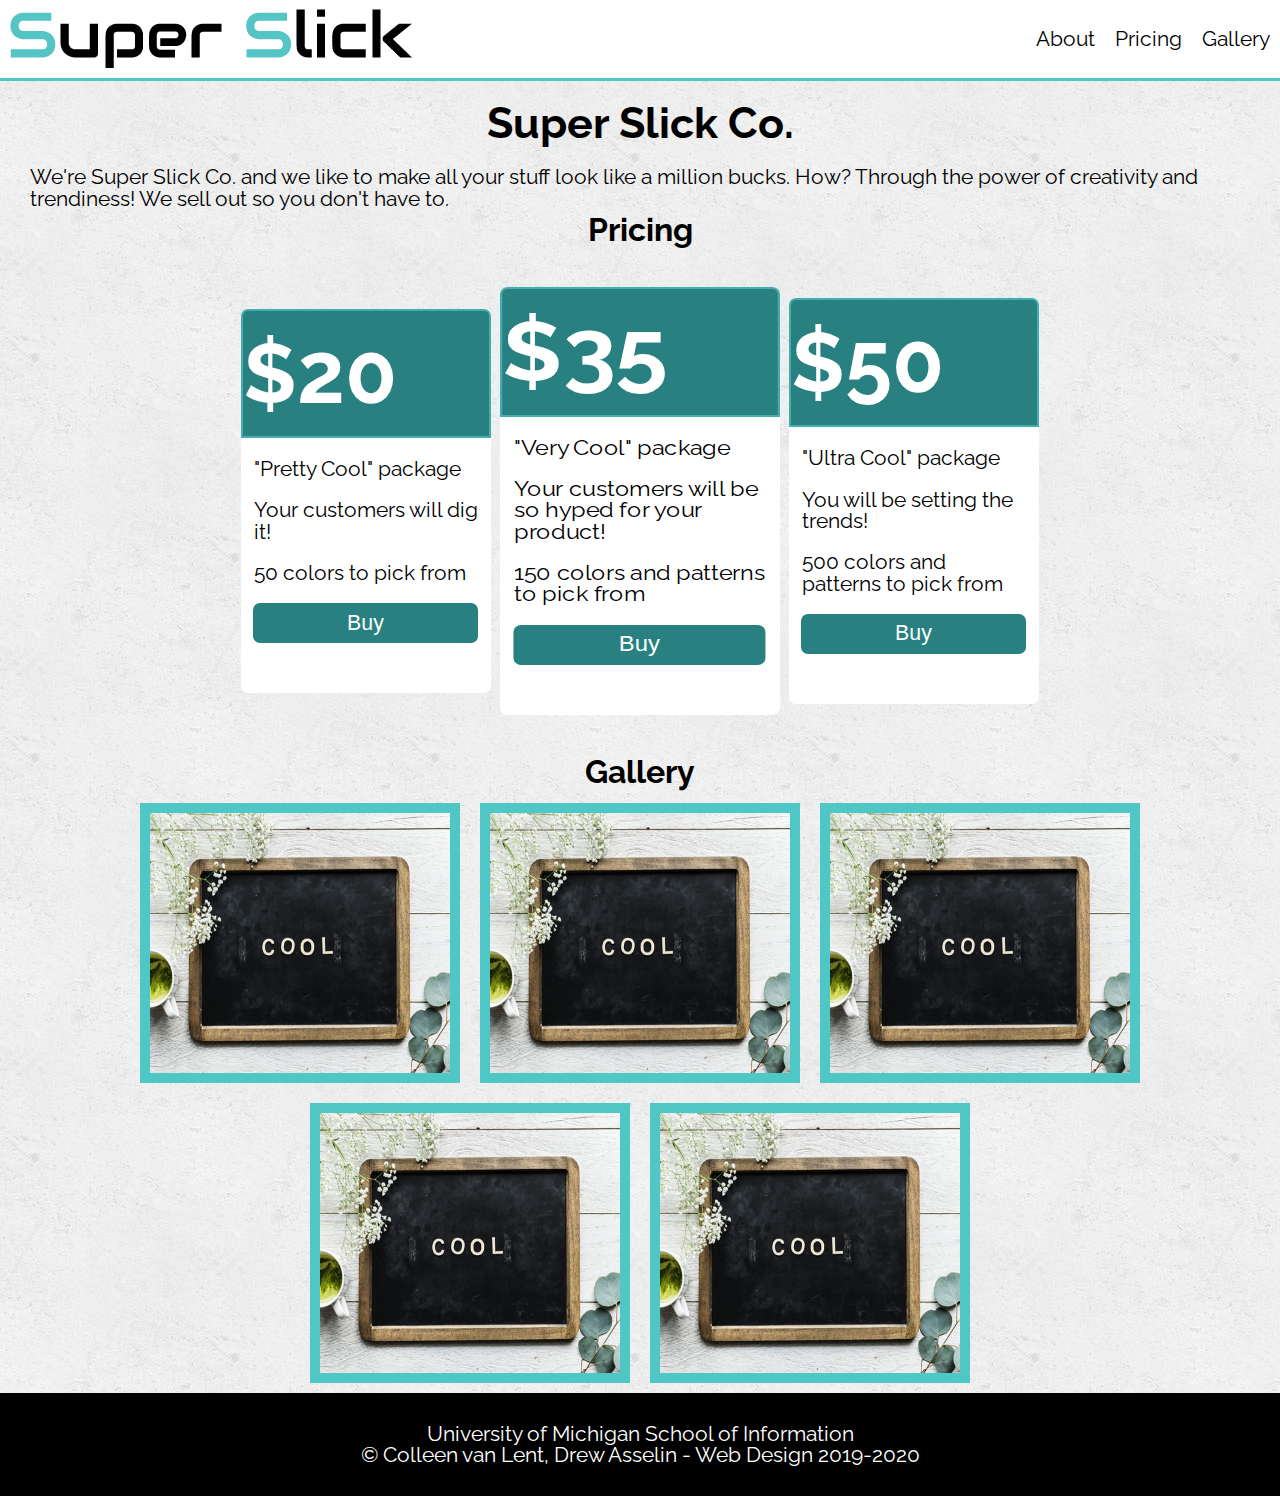
<file: hw5-correct.html>
<!DOCTYPE html>
<html lang="en">
  <head>
    <meta charset="utf-8">
    <meta name="viewport" content="width=device-width, initial-scale=1.0">
    <link rel="shortcut icon" type="image/png" href="images/logo_icon.png"/>

    <link rel="stylesheet" type="text/css" href="css/html5reset.css">
    <link rel="stylesheet" type="text/css" href="css/style.css">
    <link href="https://fonts.googleapis.com/css?family=Raleway:200&display=swap" rel="stylesheet">
    <title>Super Slick Co.</title>
  </head>
  <body>
    <a class = "skip" href="#skip">Skip to Main Content</a>
    <header>
      <img src="images/logo.png" alt="logo" id = "logo">
      <nav>
        <ul class="nav_links">
          <li class="nav_item"><a href="#skip">About</a></li>
          <li class="nav_item"><a href="#pricing">Pricing</a></li>
          <li class="nav_item"><a href="#gallery">Gallery</a></li>
        </ul>
      </nav>
    </header>
  <main class="about" id="skip">
    <h1>Super Slick Co.</h1>
    <p>We're Super Slick Co. and we like to make all your stuff look like a million bucks. How? Through the power of creativity and trendiness! We sell out so you don't have to.</p>

    <h2 id = "pricing">Pricing</h2>
      <div class="pricing">
        <div class="card">
          <header><h3>$20</h3></header>
          <ul>
            <li>"Pretty Cool" package</li>
            <li>Your customers will dig it!</li>
            <li>50 colors to pick from</li>
          </ul>
          <button>Buy</button>
        </div>
        <div class="card card_big">
          <header><h3>$35</h3></header>
          <ul>
            <li>"Very Cool" package</li>
            <li>Your customers will be so hyped for your product!</li>
            <li>150 colors and patterns to pick from</li>
          </ul>
          <button>Buy</button>
        </div>
        <div class="card">
          <header><h3>$50</h3></header>
          <ul>
            <li>"Ultra Cool" package</li>
            <li>You will be setting the trends!</li>
            <li>500 colors and patterns to pick from</li>
          </ul>
          <button>Buy</button>
        </div>
      </div>

      <h2 id = "gallery">Gallery</h2>
        <div class="gallery"> 
          <img id="image1" src="images/sample.jpg" alt="" />
          <img id="image2" src="images/sample.jpg" alt="" />
          <img id="image3" src="images/sample.jpg" alt="" />
          <img id="image4" src="images/sample.jpg" alt="" />
          <img id="image5" src="images/sample.jpg" alt="" />
        </div>
      </main>

    <footer>
      <p>University of Michigan School of Information <br/>
        &copy; Colleen van Lent, Drew Asselin - Web Design 2019-2020</p>
    </footer>
  </body>
</html>
</file>
<file: css/style.css>
body{
  font-family: 'Raleway', sans-serif; /* Test for this*/
  margin: 0;
  padding: 0;
  font-size: 16pt; /* test for this! Make all sizes em or rem */
  background-image: url('../images/concrete_seamless.png');
}

h1{
  font-size: 2em;
  text-align: center;
  line-height: 2;
}

h2{
  font-size: 1.5em;
  text-align: center;
  padding: 5px;
}

p {
  padding: 0 30px;
}

a.skip{
  background: white;
  left: 0;
  padding: 6px;
  position: absolute;
  top: -40px;
  -webkit-transition: top 1s ease-out;
  transition: top 1s ease-out;
  z-index: 1;
}

a.skip:focus{
  top:20px;
  color: black;
  text-decoration-style: solid;
}

*:focus{
  border: 2px solid black;
}

footer{
  background-color: black;
  color: white;
  padding: 30px;
  text-align: center;
}

/*
Keyframes for animation*/

@-webkit-keyframes logo_wiggle{
  from {width: 25px;}
  to {width: 420px;}
}

@keyframes logo_wiggle{
  from {width: 25px;}
  to {width: 420px;}
} 

#logo{
  animation-name: logo_wiggle;
  animation-duration: 3s;
  animation-iteration-count: 1;
}

/* Cards! */
.pricing{
  min-height: 500px;
  display: flex;
  flex-wrap: wrap;
  align-items: center;
  justify-content: center;
}

.card {
  flex-grow: 0;
  flex-shrink: 0;
  flex-basis: 400px;
  margin: 12px;
  background: #fff;
  border-radius: 7px;
  padding: 0 0 50px 0;
}

.card > header{
  background: #288080;
  border: 2px solid #45ADAD;
  padding: 20px 0;
  border-radius: 7px 7px 0 0;
}

.card > ul{
  list-style: none;
  padding: 0;
}

.card > ul li {
  width: 90%;
  margin: 20px auto;
}

.card button{
  width: 90%;
  height: 40px;
  border: 0;
  margin-left: 12px;
  border-radius: 7px;
  background: #288080;
  color: white;
  font-size: 1em;
}

.card h3{
  font-size: 4em;
  color: white;
  text-align: center;
}

.card_big{
  -webkit-transform: initial;
          transform: initial;
}

/* Gallery! */

.gallery{
  display: flex;
  flex-wrap: wrap;
  justify-content: center;
  min-height: 600px;
}

.gallery > img{
  border: 10px #50C7C7 solid;
  margin: 10px;
  width: 300px;
}

/* Navbar */
header{
  display: flex;
  flex-direction: column;
  align-items: center;
  background: #fff;
  border-bottom: 3px solid #50C7C7;
}

.nav_links{
  display: flex;
  flex-direction: column;
  align-items: center;
  list-style: none;
}

.nav_item a{
  color: black;
  text-decoration: none;
}

.nav_item a:hover, a:focus{
  color: #50C7C7;
  text-decoration: underline;
  -webkit-text-decoration-style: dotted;
          text-decoration-style: dotted;
}

@media screen and (min-width: 850px){

  /* Cards! */
  .card {
    flex-basis: 250px;
  }

  .card_big{
    -webkit-transform: scaleX(1.12);
            transform: scaleX(1.12);
  }

  /* Navbar */

  header{
    flex-direction: row;
    justify-content: space-between;
  }

  .nav_links{
    flex-direction: row;
  }

  .nav_item a{
    padding: 10px;
  }
}

@media print { 
  
  body {
    background-image: none;
  }

  .pricing {
    align-items: flex-start;
  }

  .gallery, #gallery {
    visibility: hidden;
  }


  .card {
    flex-basis: 200px;
  }

}

@media (prefers-reduced-motion: reduce) {
  #logo {
    animation: none;
  }
}
</file>
